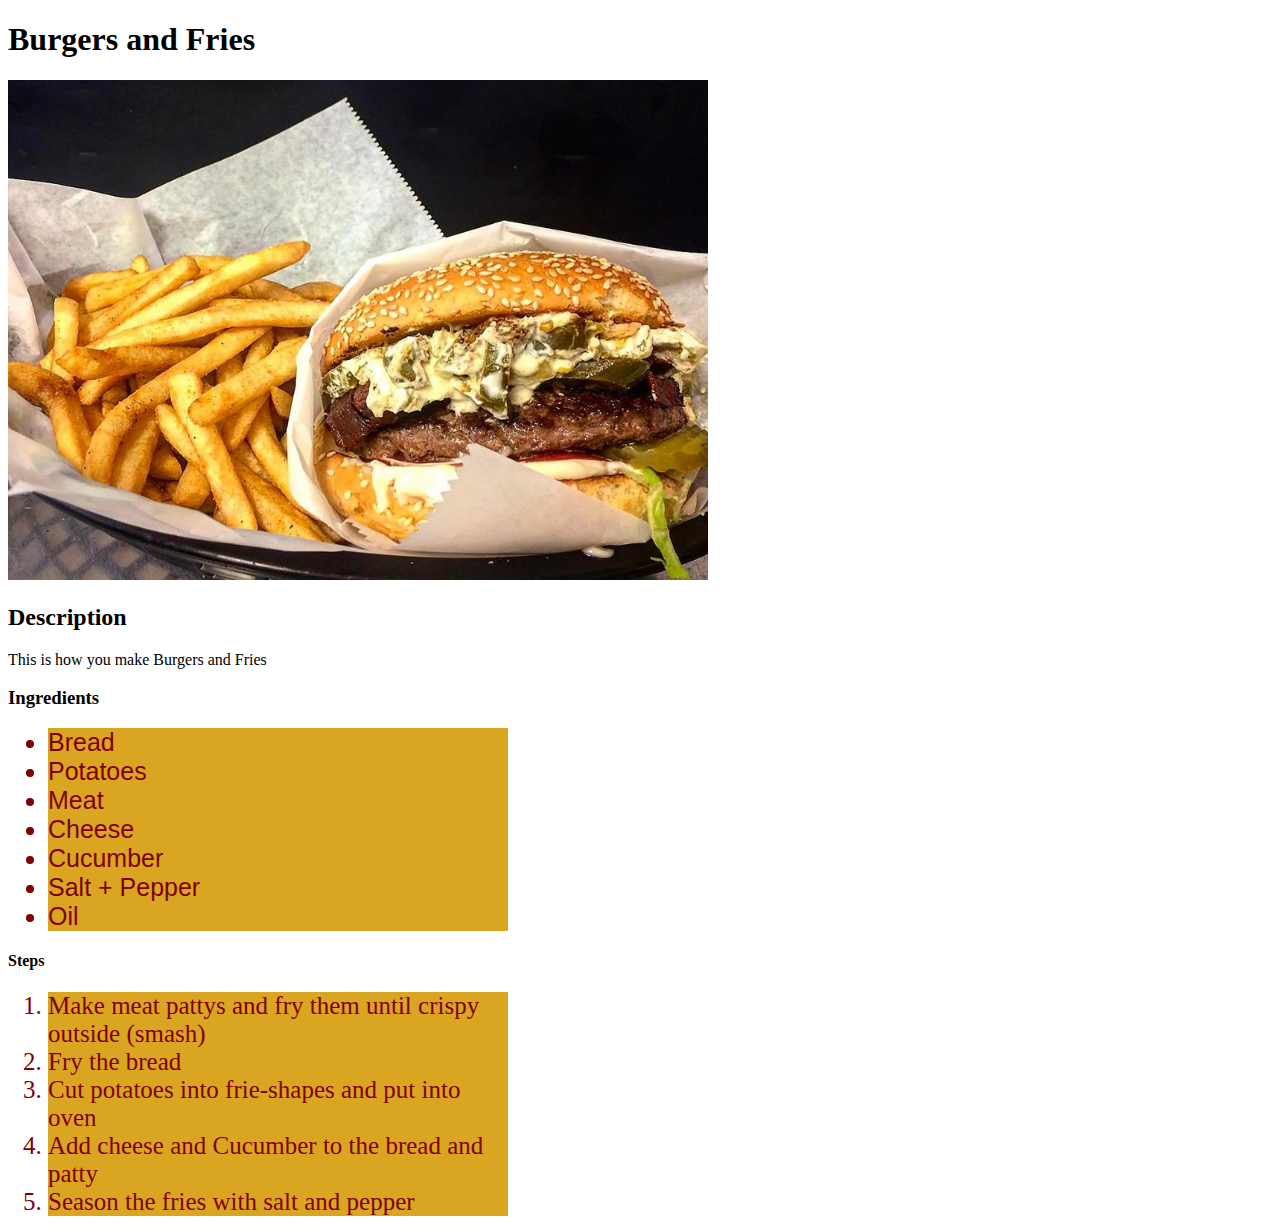
<file: recipes/burgerandfries.html>
<!DOCTYPE html>
<html lang="en">
<head>
    <meta charset="UTF-8">
    <meta http-equiv="X-UA-Compatible" content="IE=edge">
    <meta name="viewport" content="width=device-width, initial-scale=1.0">
    <title>Burgers&Fries</title>
    <link rel="stylesheet" href="../style.css">
</head>
<body>
    <h1>Burgers and Fries</h1>
    <div class="burger">
    <img src="../images/burgerandfries.jpg"
    </div>
    <p><h2>Description</h2></p>
    <p>This is how you make Burgers and Fries</p>
    <p><h3>Ingredients</h3></p>
    <p></p>
    <ul>
        <div class="to buy">
        <li>Bread</li>
        <li>Potatoes</li>
        <li>Meat</li>
        <li>Cheese</li>
        <li>Cucumber</li>
        <li>Salt + Pepper</li>
        <li>Oil</li>
    </div>
    </ul>
    <p><h4>Steps</h4></p>
    <ol>
        <div class="to">
        <li>Make meat pattys and fry them until crispy outside (smash)</li>
        <li>Fry the bread</li>
        <li>Cut potatoes into frie-shapes and put into oven</li>
        <li>Add cheese and Cucumber to the bread and patty</li>
        <li>Season the fries with salt and pepper</li>
    </div>
    </ol>
</body>
</html>
</file>
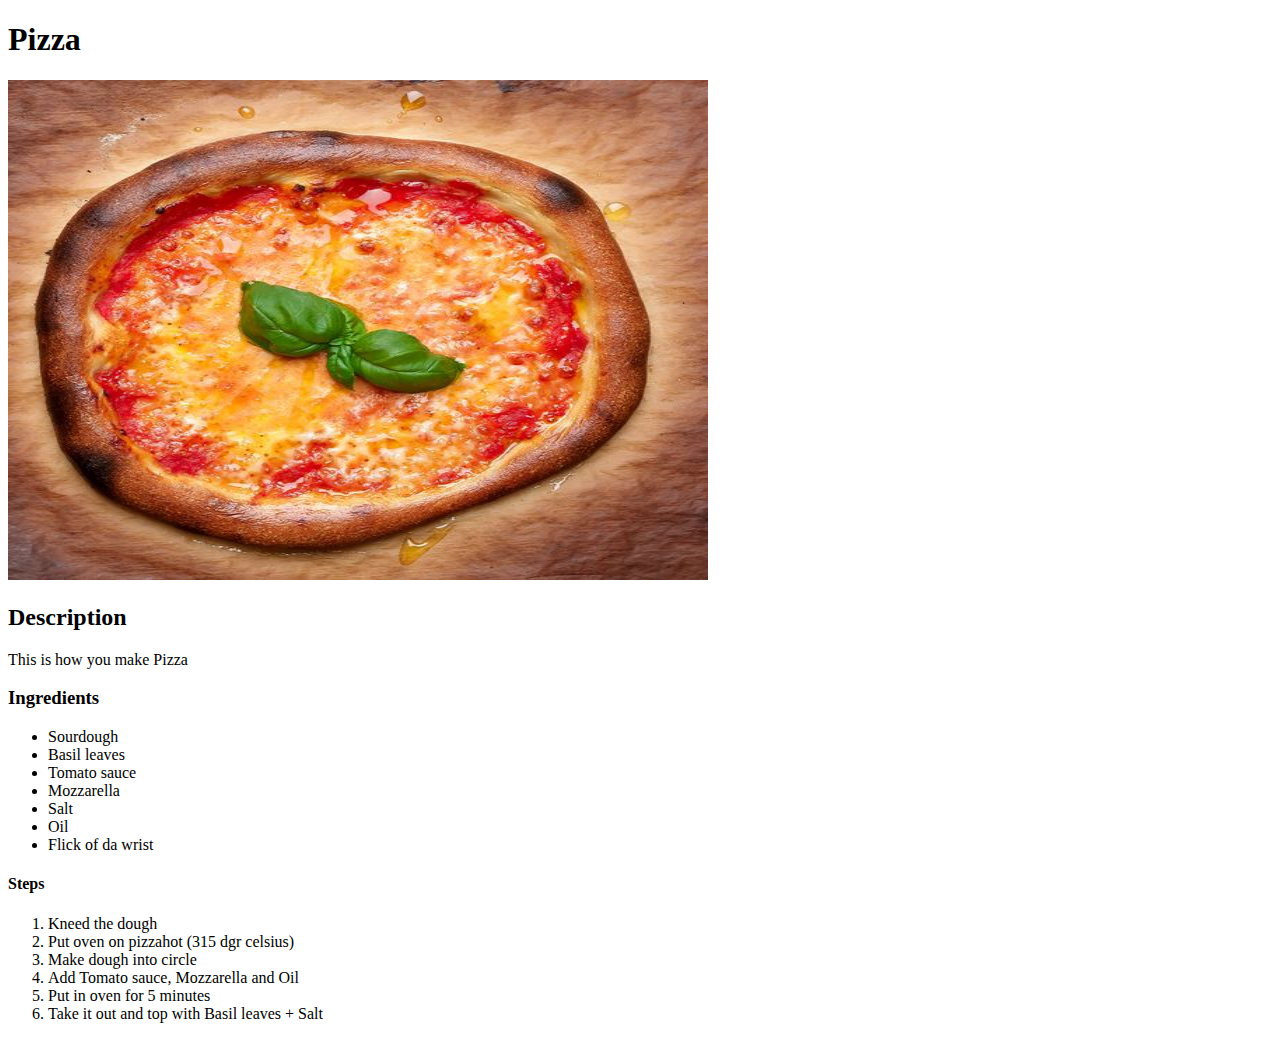
<file: recipes/pizza.html>
<!DOCTYPE html>
<html lang="en">
<head>
    <meta charset="UTF-8">
    <meta http-equiv="X-UA-Compatible" content="IE=edge">
    <meta name="viewport" content="width=device-width, initial-scale=1.0">
    <title>Pizza</title>
    <link rel="stylesheet" href="../style.css">
</head>
<body>
    <h1>Pizza</h1>
    <img src="../images/Pizza.jpeg"
    
    <p><h2>Description</h2></p>
    <p>This is how you make Pizza</p>
    <p><h3>Ingredients</h3></p>
    <p></p>
    <ul>
        <li>Sourdough</li>
        <li>Basil leaves</li>
        <li>Tomato sauce</li>
        <li>Mozzarella</li>
        <li>Salt</li>
        <li>Oil</li>
        <li>Flick of da wrist</li>
    </ul>
    <p><h4>Steps</h4></p>
    <ol>
        <li>Kneed the dough</li>
        <li>Put oven on pizzahot (315 dgr celsius)</li>
        <li>Make dough into circle</li>
        <li>Add Tomato sauce, Mozzarella and Oil</li>
        <li>Put in oven for 5 minutes</li>
        <li>Take it out and top with Basil leaves + Salt</li>
    </ol>
</body>
</html>
</file>
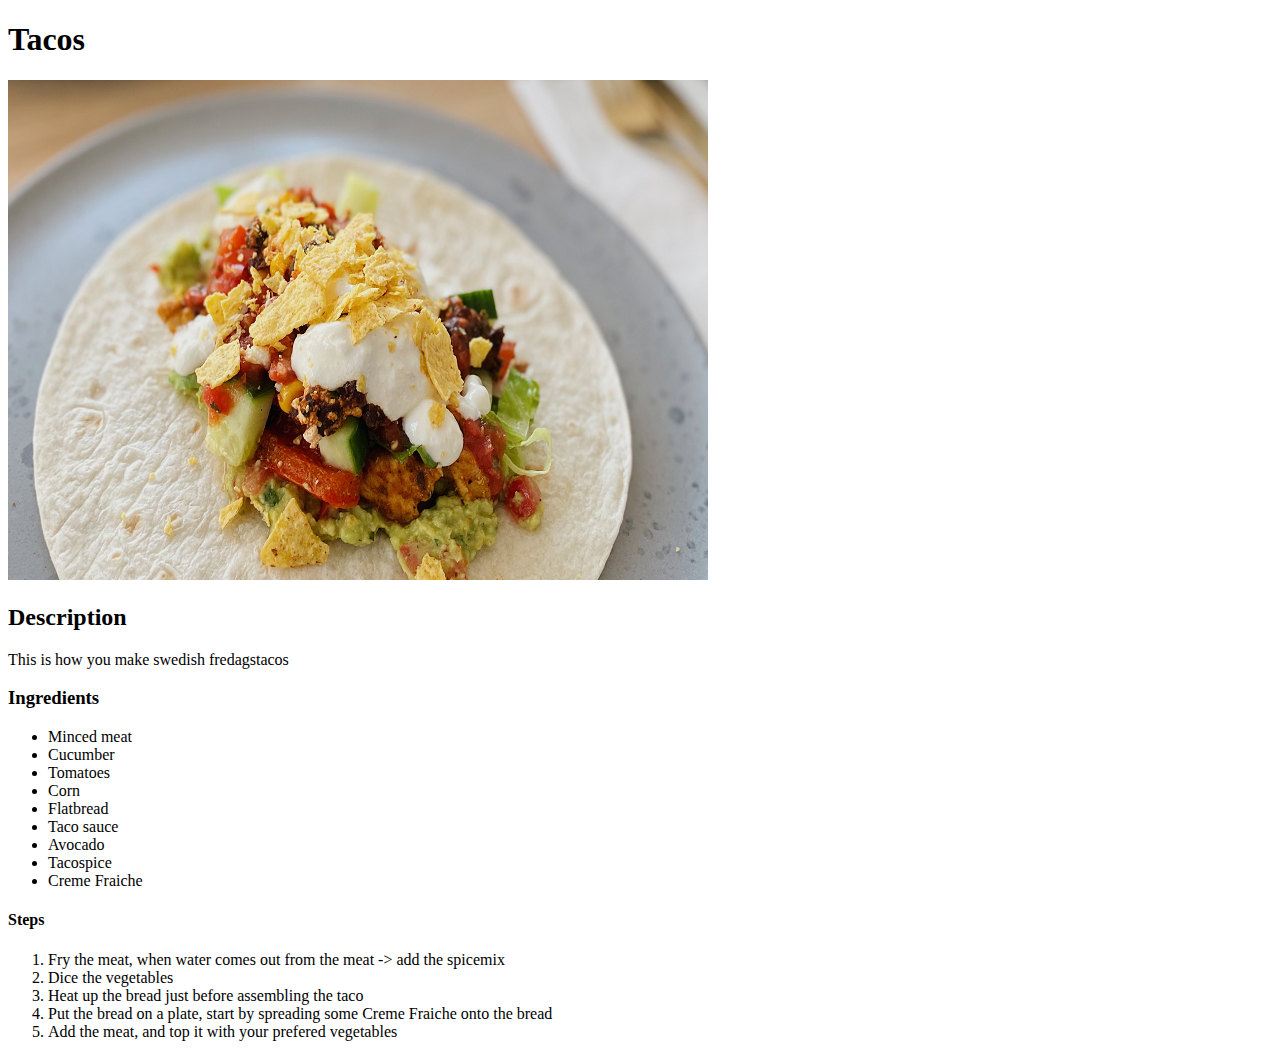
<file: recipes/tacos.html>
<!DOCTYPE html>
<html lang="en">
<head>
    <meta charset="UTF-8">
    <meta http-equiv="X-UA-Compatible" content="IE=edge">
    <meta name="viewport" content="width=device-width, initial-scale=1.0">
    <title>Tacos</title>
    <link rel="stylesheet" href="../style.css">
</head>
<body>
    <h1>Tacos</h1>
    <img src="../images/Tacos.jpg"
    
    <p><h2>Description</h2></p>
    <p>This is how you make swedish fredagstacos</p>
    <p><h3>Ingredients</h3></p>
    <p></p>
    <ul>
        <li>Minced meat</li>
        <li>Cucumber</li>
        <li>Tomatoes</li>
        <li>Corn</li>
        <li>Flatbread</li>
        <li>Taco sauce</li>
        <li>Avocado</li>
        <li>Tacospice</li>
        <li>Creme Fraiche</li>
    </ul>
    <p><h4>Steps</h4></p>
    <ol>
        <li>Fry the meat, when water comes out from the meat -> add the spicemix</li>
        <li>Dice the vegetables</li>
        <li>Heat up the bread just before assembling the taco</li>
        <li>Put the bread on a plate, start by spreading some Creme Fraiche onto the bread</li>
        <li>Add the meat, and top it with your prefered vegetables</li>
    </ol>
</body>
</html>
</file>
<file: style.css>
.text {
    font-family: monospace;
}

.a {
    font-size: 24px;
}

.to {
    font-size: 25px;
    color: maroon;
    background-color: goldenrod;
}

.to.buy {
    font-family: 'Segoe UI', Tahoma, Geneva, Verdana, sans-serif;
}

.burger {
    width: 500px;
}

img {
    width: 700px;
    height: 500px;
}
</file>
